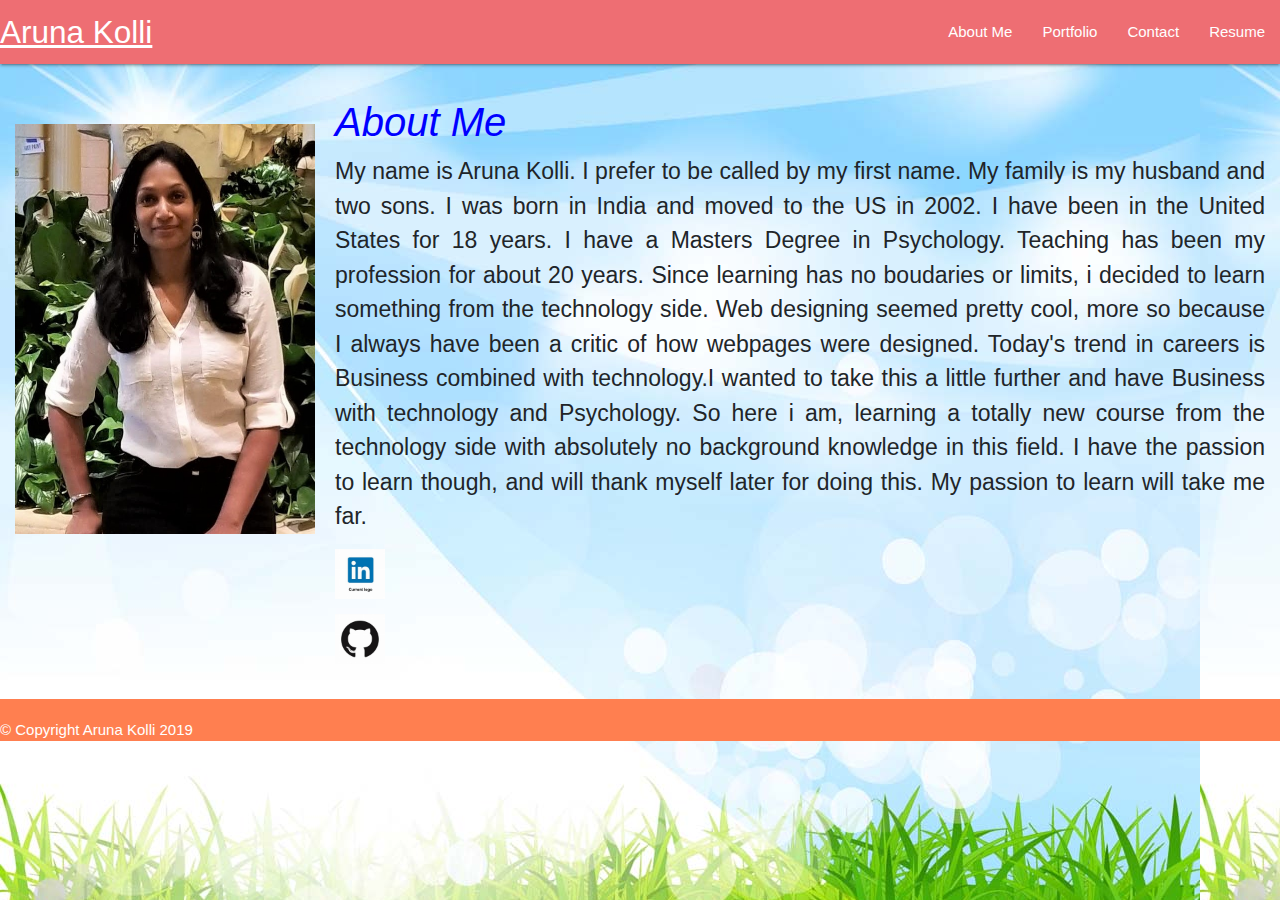
<file: index.html>
<!DOCTYPE html>
<html lang="en">
  <head>
    <meta charset="UTF-8" />
    <meta name="viewport" content="width=device-width, initial-scale=1.0" />
    <meta http-equiv="X-UA-Compatible" content="ie=edge" />
    <title>Document</title>
    <link
      rel="stylesheet"
      href="https://stackpath.bootstrapcdn.com/bootstrap/4.3.1/css/bootstrap.min.css"
      integrity="sha384-ggOyR0iXCbMQv3Xipma34MD+dH/1fQ784/j6cY/iJTQUOhcWr7x9JvoRxT2MZw1T"
      crossorigin="anonymous"
    />

    <link
      rel="stylesheet"
      href="https://cdnjs.cloudflare.com/ajax/libs/materialize/1.0.0/css/materialize.min.css"
    />
    <link rel="stylesheet" href="images/style.css" />
    <meta name="viewport" content="width=device-width, initial-scale=1.0" />
    
  </head>
  <body background="images/background6.jpg">
    <div id="row">
      <nav>
        <div class="nav-wrapper">
          <a href="index.html" class="brand-logo">Aruna Kolli</a>
          <ul id="nav-mobile" class="right hide-on-med-and-down">
            <li><a href="index.html">About Me</a></li>
            <li><a href="portfolio.html">Portfolio</a></li>
            <li><a href="contact.html">Contact</a></li>

            <li><a href="images/Aruna Kolli resume.pdf">Resume</a></li>
          </ul>
        </div>
      </nav>
    </div>

    <div class="row"></div>
    <div class="row minimumHeight">
      <div class="col-sm-3">
        <div id="image">
        <img  src="images/aruna.jpg" 
          class="align-self-center mr-3"
          id="mypic"
          alt="..."    class ="responsive-img"
          height="800px"
          width="300px"
        />
        </div>
      </div>
      
      <div class="col-sm-9" text-align=justify>
        <h5> About Me </h5>
        
        <p style ="text-align: justify">
          My name is Aruna Kolli. I prefer to be called by my first name. My
          family is my husband and two sons. I was born in India and moved to the 
          US in 2002. I have been in the United States for 18 years. I have a
          Masters Degree in Psychology. Teaching has been my profession for about 
          20 years. Since learning has no boudaries or limits, i decided to learn 
          something from the technology side.  Web designing seemed pretty cool,
          more so because I always have been a critic of how webpages were
          designed. Today's trend in careers is Business combined with
          technology.I wanted to take this a little further and have Business
          with technology and Psychology. So here i am, learning a totally new
          course from the technology side with absolutely no background
          knowledge in this field. I have the passion to learn though, and will
          thank myself later for doing this.  My passion to learn will take me far.
        </p>
        
        <p>
          <a href="https://www.linkedin.com/in/aruna-kolli-9a45bba8/"> <img src="images/linkedin.jpg" width=50px;></a>
          
          </p>
          <p><a href="https://github.com/akolli1972/"> <img src="images/github.jpg" width=50px;></a></p>
        </div>
    </div>
    
    <div id="footer">
      <footer class="page-footer">
      <div id="footername">
          © Copyright Aruna Kolli 2019 
       </footer> 
      
    
  </body>
</html>
</file>
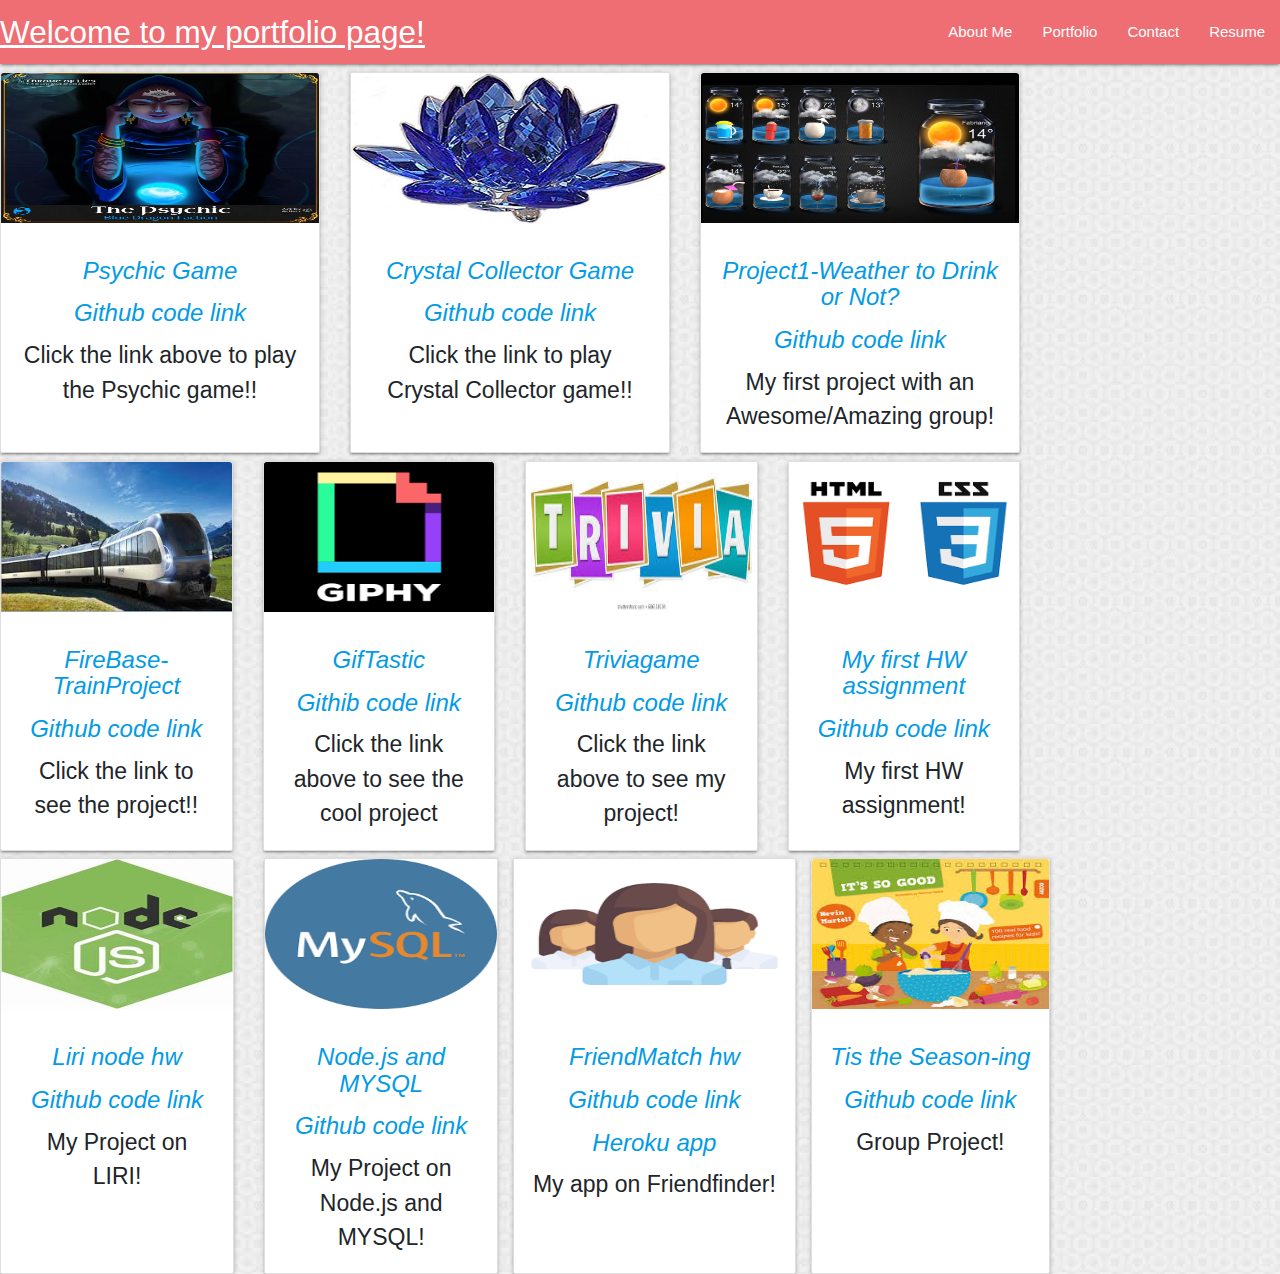
<file: portfolio.html>
<!DOCTYPE html>
<html lang="en">
<head>
    <meta charset="UTF-8">
    <meta name="viewport" content="width=device-width, initial-scale=1.0">
    <meta http-equiv="X-UA-Compatible" content="ie=edge">
    <title>Document</title>
    <link rel="stylesheet" href="https://stackpath.bootstrapcdn.com/bootstrap/4.3.1/css/bootstrap.min.css" integrity="sha384-ggOyR0iXCbMQv3Xipma34MD+dH/1fQ784/j6cY/iJTQUOhcWr7x9JvoRxT2MZw1T" crossorigin="anonymous">

<link rel="stylesheet" href="https://cdnjs.cloudflare.com/ajax/libs/materialize/1.0.0/css/materialize.min.css">
<link rel = "stylesheet" href="images/style.css">
</head>
<body background="images/download.jpg">
 
  <div id="container" >   
  <div id="row">

                <nav>
                        <div class="nav-wrapper">
                          <a href="index.html" class="brand-logo">Welcome to my portfolio page!</a>
                          <ul id="nav-mobile" class="right hide-on-med-and-down">
                            <li><a href="index.html">About Me</a></li>
                            <li><a href="portfolio.html">Portfolio</a></li>
                            <li><a href="contact.html">Contact</a></li>
                             <li><a href="images/Aruna Kolli resume.pdf">Resume</a></li>
                          </ul>
                        </div>
                      </nav>
              </div>
              <div id="portfoliopage">
              <div id="row">
                    <div class="card-deck">
                            <div class="card">
                                    <img src="images/psychic.jpg" border-width: 50px; height="150px" class="card-img-top" alt="...">
                                    <div class="card-body">
                                      <h5 class="card-title"><a href="https://akolli1972.github.io/Psychic-game/"><b>Psychic Game</b></a></h5>
                                      <h5 class="card-title"><a href="https://github.com/akolli1972/Psychic-game"><b>Github code link</b></a></h5>
                                      <p class="card-text">Click the link above to play the Psychic game!!</p>
                                    </div>
                                  </div>
                                  <div class="card">
                                    <img src="images/crystal.jpg" height="150px" class="card-img-top" alt="...">
                                    <div class="card-body">
                                       <h5 class="card-title"><a href="https://akolli1972.github.io/unit-4-game/"><b>Crystal Collector Game</b></a></h5>
                                       <h5 class="card-title"><a href="https://github.com/akolli1972/unit-4-game"><b>Github code link</b></a></h5>
                                       <p class="card-text">Click the link to play Crystal Collector game!!</p>
                                    </div>
                                  </div>
                                  <div class="card">
                                    <img src="images/weatherdrinktemp.PNG" height="150px" class="card-img-top" alt="...">
                                    <div class="card-body">
                                      <h5 class="card-title"><a href="https://akolli1972.github.io/Group07-Project01/"><b>Project1-Weather to Drink or Not?</b></a></h5>
                                      <h5 class="card-title"><a href="https://github.com/akolli1972/Group07-Project01"><b>Github code link</b></a></h5>
                                      <p class="card-text">My first project with an Awesome/Amazing group!</p>
                                    </div>
                                  </div>
                                </div>

                                
      
              </div>
              <div id="row">
                    <div class="card-deck">
                            <div class="card">
                              <img src="images/train.jpg" height="150px" class="card-img-top" alt="...">
                              <div class="card-body">
                                <h5 class="card-title"><a href ="https://akolli1972.github.io/Firebase-TrainScheduleProject/"><b>FireBase-TrainProject</b></a></h5>
                                <h5 class="card-title"><a href ="https://github.com/akolli1972/Firebase-TrainScheduleProject"><b>Github code link</b></a></h5>
                                <p class="card-text">Click the link to see the project!!</p>
                              </div>
                            </div>
                            <div class="card">
                              <img src="images/giphy.png" height="150px" class="card-img-top" alt="...">
                              <div class="card-body">
                                 <h5 class="card-title"><a href="https://akolli1972.github.io/Giftastic-week6HW/"><b>GifTastic</b></a></h5>
                                 <h5 class="card-title"><a href="https://github.com/akolli1972/Giftastic-week6HW"><b>Githib code link</b></a></h5>

                                 <p class="card-text">Click the link above to see the cool project</p>
                              </div>
                            </div>
                            <div class="card">
                              <img src="images/trivia.jpg" height="150px" class="card-img-top" alt="...">
                              <div class="card-body">
                                <h5 class="card-title"><a href="https://akolli1972.github.io/Triviagame/"><b>Triviagame</b></a></h5>
                                <h5 class="card-title"><a href="https://github.com/akolli1972/Triviagame"><b>Github code link</b></a></h5>

                                <p class="card-text">Click the link above to see my project!</p>
                              </div>
                            </div>
                              
                            <div class="card">
                              <img src="images/htmlcss.png" height="150px" class="card-img-top" alt="...">
                              <div class="card-body">
                                <h5 class="card-title"><a href="https://akolli1972.github.io/HWeasier-wireframe/"><b>My first HW assignment</b></a></h5>
                                <h5 class="card-title"><a href="https://github.com/akolli1972/HWeasier-wireframe"><b>Github code link</b></a></h5>
                                
                                <p class="card-text">My first HW assignment!</p>
                              </div>
                            </div>
                          </div>

                          <div id="row">
                            <div class="card-deck">
                                <div class="card">
                                <img src="images/liri-node.jpg" height="150px" class="card-img-top" alt="...">
                                <div class="card-body">
                                <h5 class="card-title"><a href="https://akolli1972.github.io/liri-node-app/"><b>Liri node hw</b></a></h5>
                                <h5 class="card-title"><a href="https://github.com/akolli1972/liri-node-app"><b>Github code link</b></a></h5>
                              
                                <p class="card-text">My Project on LIRI!</p>
                              
                            </div>
                          </div>

                        <div class="card">
                          <img src="images/mysql.png" height="150px" class="card-img-top" alt="...">
                          <div class="card-body">
                            <h5 class="card-title"><a href="https://akolli1972.github.io/bamazon/"><b>Node.js and MYSQL</b></a></h5>
                            <h5 class="card-title"><a href="https://github.com/akolli1972/bamazon"><b>Github code link</b></a></h5>
                            <p class="card-text">My Project on Node.js and MYSQL!</p>
                          
                        </div>
                        </div>
                        <div class="card-deck">
                          <div class="card">
                          <img src="images/friendmatch.png" height="150px" class="card-img-top" alt="...">
                          <div class="card-body">
                          <h5 class="card-title"><a href=" https://akolli1972.github.io/FriendMatch/"><b>FriendMatch hw</b></a></h5>
                          <h5 class="card-title"><a href="https://github.com/akolli1972/FriendMatch"><b>Github code link</b></a></h5>
                          <h5 class="card-title"><a href="https://matchafriend.herokuapp.com"><b>Heroku app</b></a></h5>
                        
                          <p class="card-text">My app on Friendfinder!</p>
                        
                      </div>
                    </div>
                    
                    <div class="card-deck">
                      <div class="card">
                      <img src="images/food sharing.jpg" height="150px" class="card-img-top" alt="...">
                      <div class="card-body">
                      <h5 class="card-title"><a href="https://github.com/akolli1972/Group7-Project2"><b>Tis the Season-ing</b></a></h5>
                      <h5 class="card-title"><a href="https://akolli1972.github.io/Group7-Project2/"><b>Github code link</b></a></h5>
                      
                    
                      <p class="card-text"> Group Project!</p>
                    
                  </div>
                </div>


                      
                      </div>
               <!-- <div id="footer">
              <footer class="page-footer">
              <div id="footername">
                  
                  ©  Copyright Aruna Kolli 2019
              </div>
           </footer>
              </div> -->
                            
    
</body>


</html>
</file>
<file: images/style.css>
#mypic {
  height: 450px;
  width: 300px;
  padding-top: 40px;
}
#navText {
  float: right;
}

.minimumHeight {
  min-height: 575px;
}

.page-footer {
  width: 100%;
  height: 100%;
  padding-bottom: 0px;
  margin-bottom: 0px;
  background-color: coral;
}

#bodycontent {
  max-width: 960px;
  padding: center;
  background-color: tan;
  text-align: center;
  margin-left: 300px;
  margin-top: 50px;

  font-style: italic;
  font-size: 50px;
}
#contactform {
  background-color: bisque;
}
#portfoliopage {
  max-width: 1020px;
  margin-block: center;
  margin: center;
  padding: inherit;
  text-align: center;
}
@media only screen and (max-width: 980px) {
  body {
    width: 90%;
    margin-left: 5%;
  }
  ​ .page-footer {
    width: 100%;
    height: 20%;
  }
}
@media only screen and (max-width: 760px) {
  body {
    width: 90%;
    margin-left: 5%;
  }
  ​ .page-footer {
    width: 100%;
    height: 20%;
  }
}
@media only screen and (max-width: 640px) {
  body {
    width: 90%;
    margin-left: 5%;
  }
  ​ .page-footer {
    width: 100%;
    height: 20%;
  }
}
#fname,
#lname,
#email,
#lkdn,
#subject,
#WorkExperience,
#skills,
#github,
#phoneNumber {
  color: blue;
}

.nav-wrapper {
  color: rgb(12, 68, 12);
}
p {
  font-size: 23px;
}
h5 {
  font-size: 40px;
  color: blue;
  font-style: italic;
}
.col-sm-2 {
  height: 800px;
  padding-top: 100px;
}
#image {
  border-radius: 50%;
}
</file>
